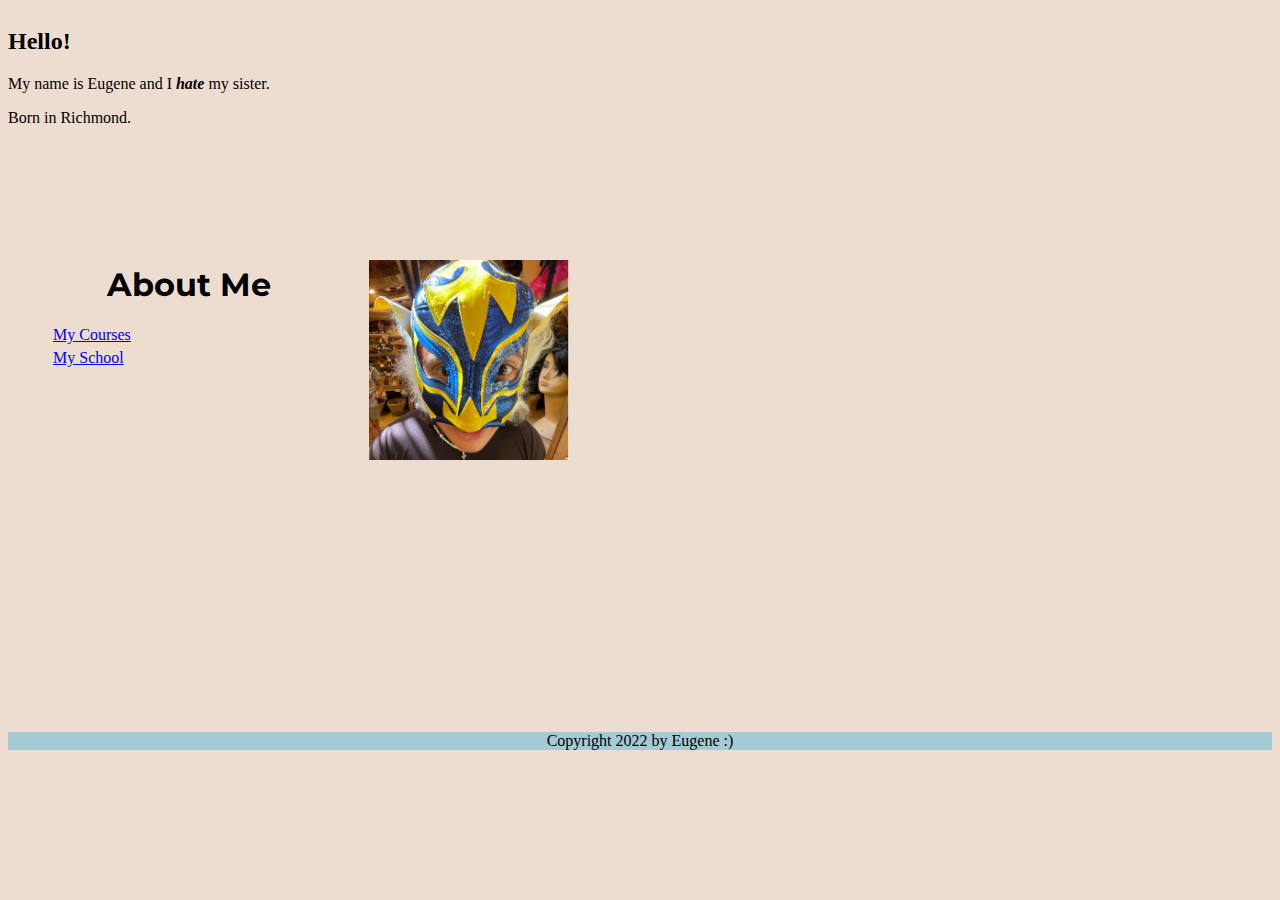
<file: index.html>
<!DOCTYPE html>
<html lang="en-US">
  <head>
    <meta charset="UTF-8" />
    <link href="css/stylesheet.css" rel="stylesheet" />
    <title>About Me!</title>
    <link rel="preconnect" href="https://fonts.googleapis.com" />
    <link rel="preconnect" href="https://fonts.gstatic.com" crossorigin />
    <link
      href="https://fonts.googleapis.com/css2?family=Indie+Flower&family=Montserrat:wght@500&display=swap"
      rel="stylesheet"
    />
  </head>
  <body>
    <header>
      <h1 class="Montserratonly">About Me</h1>
      <ul>
        <li class="nobullet"><a href="misc/courses.html">My Courses</a></li>
        <li class="nobullet"><a href="misc/school.html">My School</a></li>
      </ul>
    </header>
      <main>
        <h2>Hello!</h2>
        <div class="eug">
          <p>
            My name is Eugene and I <strong><em>hate</em></strong> my sister.
          </p>
        </div>
        <div class="born">
          <p>Born in Richmond.</p>
        </div>
      </main>
    </nav>
    <p>
      <img src="images/Katelyn!.png" alt="Katelyn" width="200" height="200" />
    </p>
    <footer>
      <p class="title foothead">Copyright 2022 by Eugene :)</p>
    </footer>
  </body>
</html>
</file>
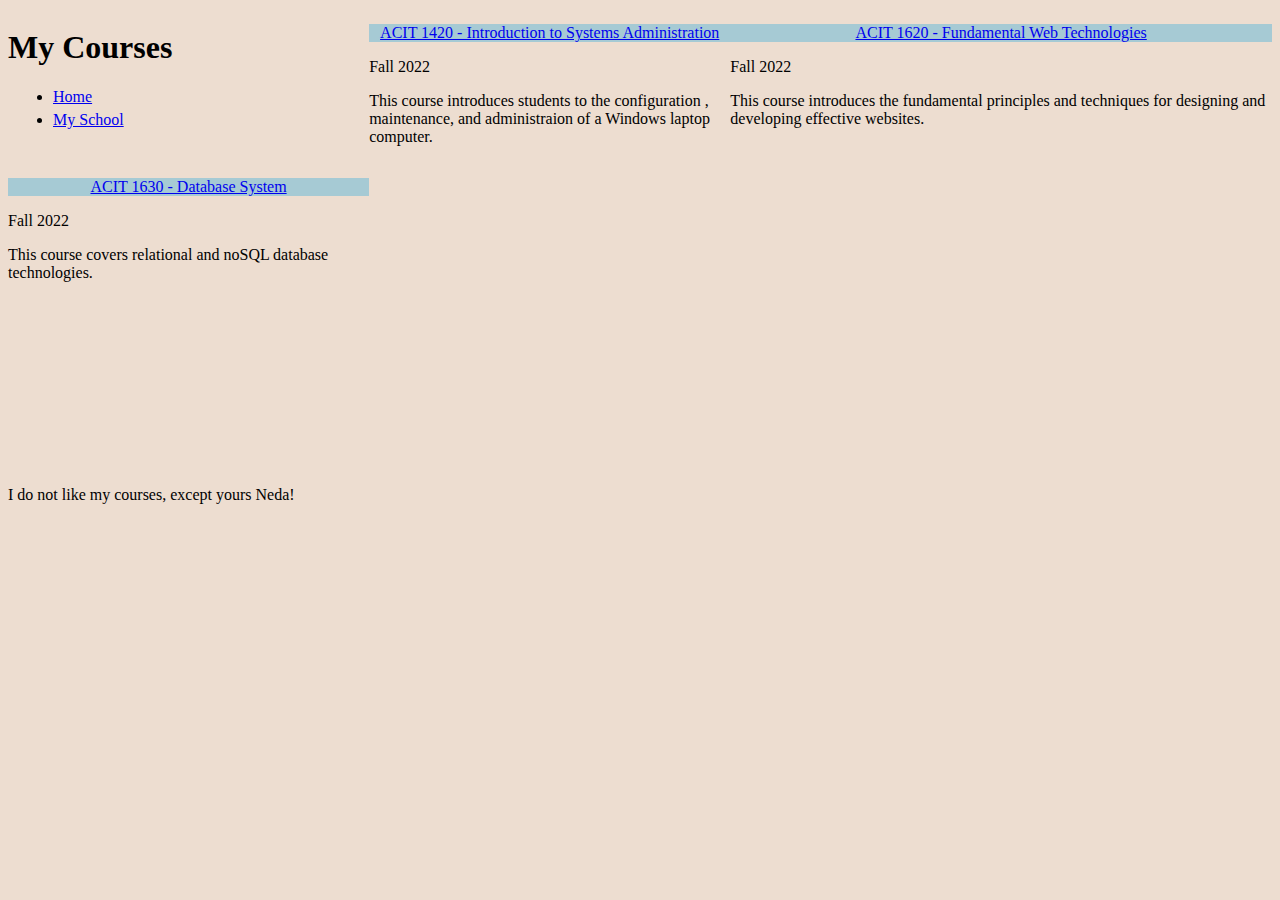
<file: misc/courses.html>
<!DOCTYPE html>
<html lang="en">
  <head>
    <title>My Courses</title>
    <link rel="preconnect" href="https://fonts.googleapis.com" />
    <meta name="viewport" content="width=device-width" />
    <link rel="preconnect" href="https://fonts.gstatic.com" crossorigin />
    <link
      href="https://fonts.googleapis.com/css2?family=Montserrat:wght@500&display=swap"
      rel="stylesheet"
    />
    <link href="../css/stylesheet.css" rel="stylesheet" />
    <script defer src="../scripts/script.js"></script>
  </head>


  <body>

    <header>
      <h1>My Courses</h1>
      <ul>
        <li><a href="../index.html">Home</a></li>
        <!-- <li><a href="courses.html">My Courses</a></li> -->
        <li><a href="school.html">My School</a></li>
      </ul>
    </header>


    <section class="line">
      <p class="title">
        <a href="https://www.bcit.ca/outlines/20223048460/"
          >ACIT 1420 - Introduction to Systems Administration</a>
      </p>
      <p class="date">Fall 2022</p>
      <p class="filler">
        This course introduces students to the configuration , maintenance, and
        administraion of a Windows laptop computer.
      </p>
    </section>


    <section class="line">
      <p class="title">
        <a href="https://www.bcit.ca/outlines/20223048467/"
          >ACIT 1620 - Fundamental Web Technologies</a>
      </p>
      <p class="date">Fall 2022</p>
      <p class="filler">
        This course introduces the fundamental principles and techniques for
        designing and developing effective websites.
      </p>
    </section>


    <section>
      <p class="title">
        <a href="https://www.bcit.ca/outlines/20223048468/"
          >ACIT 1630 - Database System</a
        >
      </p>
      <p class="date">Fall 2022</p>
      <p class="filler">
        This course covers relational and noSQL database technologies.
      </p>
    </section>


    <footer>
      <p>I do not like my courses, except yours Neda!</p>
    </footer>


  </body>
</html>
</file>
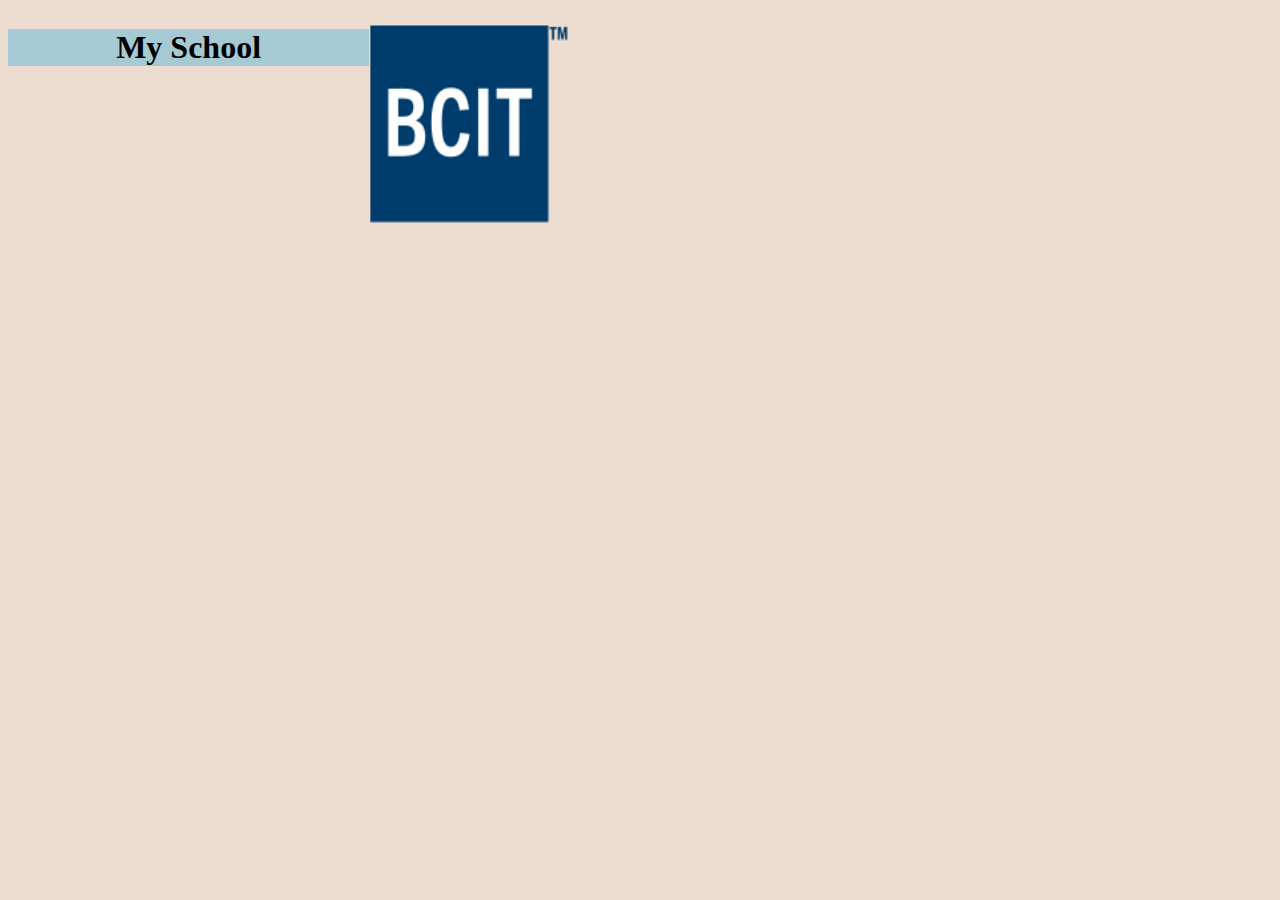
<file: misc/school.html>
<!DOCTYPE html>
<html lang="en">
  <head>
    <title>My School</title>
    <link rel="preconnect" href="https://fonts.googleapis.com">
    <link rel="preconnect" href="https://fonts.gstatic.com" crossorigin>
    <link
      href="https://fonts.googleapis.com/css2?family=Montserrat:wght@500&display=swap"
      rel="stylesheet">
    <link href="../css/stylesheet.css" rel="stylesheet">
  </head>
  <body>
    <header>
      <h1 class="title">My School</h1>
    </header>
    <p>
      <a href="https://www.bcit.ca/">
        <img
          src="../images/150px-BCIT_logo.png"
          alt="BCIT logo"
          width="200"
          height="200"
          >
      </a>
    </p>
  </body>
</html>
</file>
<file: css/stylesheet.css>
body {
    background-color: #EDDDD0;
}

.Montserratonly {
    text-align: center;
    font-family: 'Montserrat', sans-serif;
}

nav {
    text-align: center;
    background-color: #A6CAD4;
}

.nobullet{
    list-style: none;
}

.title {
    background-color: #A6CAD4;
    text-align: center;
}

p.foothead {
    background-color:#A6CAD4;
    text-align: center;
}

body {
    /* display: flex;
    flex-wrap: wrap; */
  display: grid;
  grid-template-rows: 1fr 1fr 1fr ;
  grid-template-columns: 2fr 2fr 3fr;
  }

  main{
    grid-column: 1;
    grid-row: 1;

  }
  header{
    grid-column: 1;
  }
 
  footer{
    grid-column: 1/4;
    grid-row: 5;
  }

  div.eug {
    grid-column: 1;
    grid-row: 4/5;
  }

  div.born {
    grid-row: 
  }

  nav{
    display: flex;
    list-style-type: none;
    justify-content: center;
    align-items: flex-end;
    grid-column: 1/4;
  }

  li{
    margin: 5px;
  }
</file>
